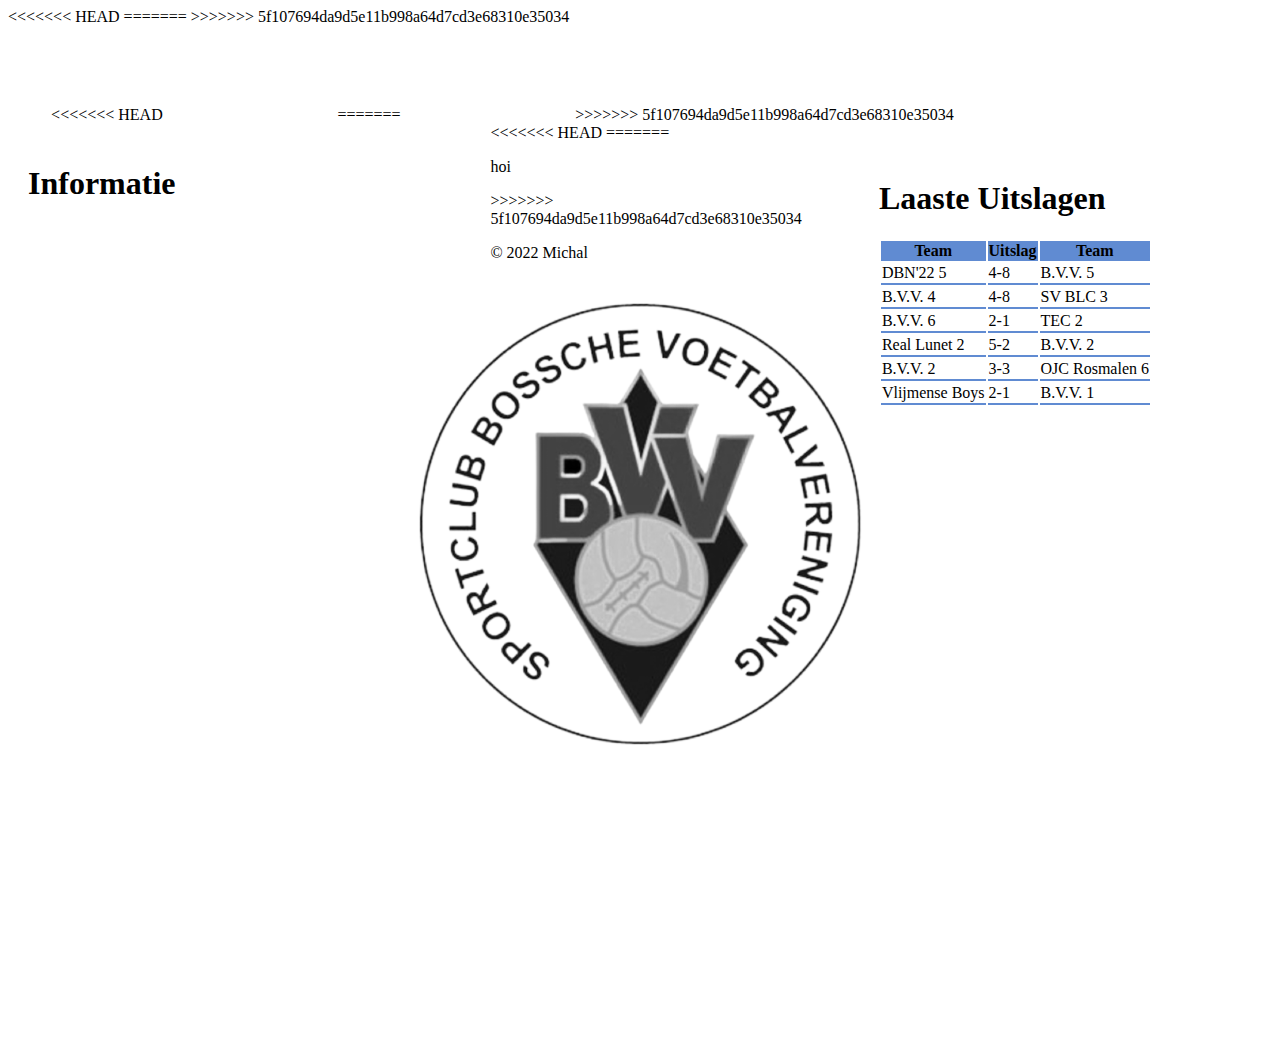
<file: index.html>
<!--
    Auteur:         Haaksman,Dion
    Aanmaakdatum:    07-10-2022

    <Een website voor voetbalclub B.V.V>
-->

<html lang="nl">

    <head>
        <title>
            B.V.V Den Bosch
        </title>
        <meta charset="UTF-8">
        <meta name="viewport" content="width=device-width, initial-scale=1.0">
        <link rel="icon" href="images/bvvLogo.ico" type="image/x-icon">
<<<<<<< HEAD
        <link rel="stylesheet" href="styles/styles.css">
        <link rel="stylesheet" href="styles/indexStyles.css">
=======
>>>>>>> 5f107694da9d5e11b998a64d7cd3e68310e35034
        <link rel="stylesheet" href="styles/footerStyles.css">
        <link rel="stylesheet" href="styles/headerStyles.css">
    </head>

    <body>
        <!-- De header, waar je alle navigatie gaat krijgen! -->
        <header class="header-fixed">
            <div class="header-limiter">
                <h1><a href="./index.html"><span>B.V.V</span> Den Bosch</a></h1>
                <nav>
                    <a href="./index.html" class="selected">Home</a>
<<<<<<< HEAD
                    <a href="./pages/lidmaatschap.html">Lidmaatschap</a>
                    <a href="./pages/sponsor.html">Sponsoring</a>
=======
                    <a href="./pages/lidmaatSchap.html">Lidmaatschap</a>
                    <a href="./pages/sponsoring.html">Sponsoring</a>
>>>>>>> 5f107694da9d5e11b998a64d7cd3e68310e35034
                    <a href="./pages/trainingsSchema.html">Trainingsschema</a>
                    <a href="./pages/uitslagen.html">Uitslagen</a>
                    <a href="./pages/contact.html">Contact</a>
                </nav>
            </div>
        </header>
        <!-- Deze element zorgt ervoor dat de header boven aan de pagina blijft -->
        <div class="header-fixed-placeholder"></div>
        <!-- EINDE HEADER -->

<<<<<<< HEAD
        <!-- De content van de pagina -->
        <div id="informationLeft">
            <h1>Informatie</h1>
            <p>
                <a href="https://www.bvvdenbosch.nl/1/319/gestegen-energieprijzen-raken-ook-elke-sportclub/">De gestegen energieprijzen heeft impact op sportclubs</a>
            </p>
        </div>

        <div id="informationRight">
            <h1>
                Laaste Uitslagen
            </h1>
            <div>
                <table class="results">
                    <tr>
                        <th>
                            Team
                        </th>
                        <th>
                            Uitslag
                        </th>
                        <th>
                            Team
                        </th>
                    </tr>
                    <tr>
                        <td>
                            DBN'22 5
                        </td>
                        <td>
                            4-8
                        </td>
                        <td>
                            B.V.V. 5
                        </td>
                    </tr>
                    <tr>
                        <td>
                            B.V.V. 4
                        </td>
                        <td>
                            4-8
                        </td>
                        <td>
                            SV BLC 3
                        </td>
                    </tr>
                    <tr>
                        <td>
                            B.V.V. 6
                        </td>
                        <td>
                            2-1
                        </td>
                        <td>
                            TEC 2
                        </td>
                    </tr>
                    <tr>
                        <td>
                            Real Lunet 2
                        </td>
                        <td>
                            5-2
                        </td>
                        <td>
                            B.V.V. 2
                        </td>
                    </tr>
                    <tr>
                        <td>
                            B.V.V. 2
                        </td>
                        <td>
                            3-3
                        </td>
                        <td>
                            OJC Rosmalen 6
                        </td>
                    </tr>
                    <tr>
                        <td>
                            Vlijmense Boys
                        </td>
                        <td>
                            2-1
                        </td>
                        <td>
                            B.V.V. 1
                        </td>
                    </tr>
                </table>
            </div>
        </div>
=======


        <p>hoi</p>
>>>>>>> 5f107694da9d5e11b998a64d7cd3e68310e35034

        <!-- De footer. Het zwarte balkje onderaan de pagina. -->
        <footer>
            <div class="footerContent">
                <p>&copy; 2022 Michal</p>
            </div>
        </footer>
        <!-- EINDE FOOTER -->
    </body>

</html>
</file>
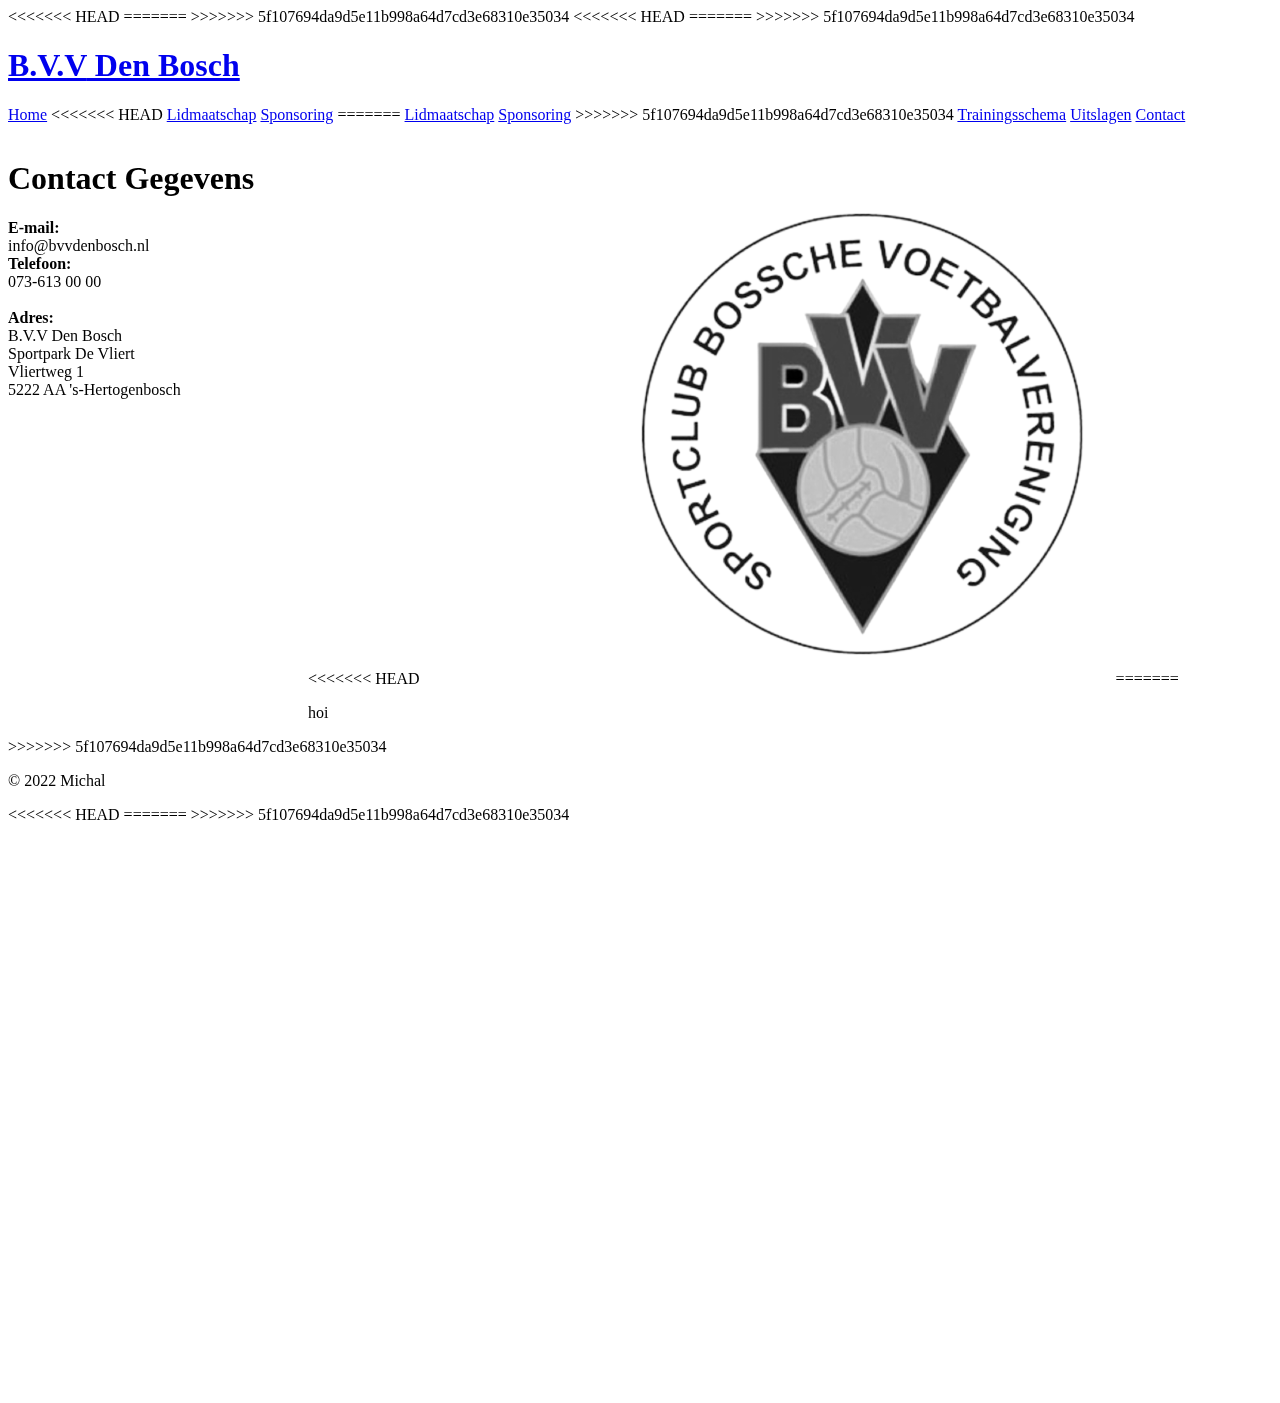
<file: pages/contact.html>
<<<<<<< HEAD
<!--
    Auteur:         Haaksman,Dion
    Aanmaakdatum:    07-10-2022

    <Een website voor voetbalclub B.V.V>
-->




<html lang="nl">

=======
<!Doctype html>
<!--
Auteur: Michal, Kolasa
Aanmaakdatum: 9/30/2022

Lidmaatschap pagina voor de lidmaatschapen en contributie van de club.
-->
<html lang="nl">
>>>>>>> 5f107694da9d5e11b998a64d7cd3e68310e35034
    <head>
        <title>
            B.V.V Den Bosch
        </title>
        <meta charset="UTF-8">
        <meta name="viewport" content="width=device-width, initial-scale=1.0">
        <link rel="icon" href="../images/bvvLogo.ico" type="image/x-icon">
<<<<<<< HEAD
        <link rel="stylesheet" href="../styles/styles.css">
        <link rel="stylesheet" href="../styles/footerStyles.css">
        <link rel="stylesheet" href="../styles/headerStyles.css">
        <link rel="stylesheet" href="../styles/contactStyles.css">
    </head>

=======
        <link rel="stylesheet" href="../styles/footerStyles.css">
        <link rel="stylesheet" href="../styles/headerStyles.css">
    </head>
>>>>>>> 5f107694da9d5e11b998a64d7cd3e68310e35034
    <body>
        <!-- De header, waar je alle navigatie gaat krijgen! -->
        <header class="header-fixed">
            <div class="header-limiter">
                <h1><a href="../index.html"><span>B.V.V</span> Den Bosch</a></h1>
                <nav>
                    <a href="../index.html">Home</a>
<<<<<<< HEAD
                    <a href="./lidmaatschap.html">Lidmaatschap</a>
                    <a href="./sponsor.html">Sponsoring</a>
=======
                    <a href="./lidmaatSchap.html">Lidmaatschap</a>
                    <a href="./sponsoring.html">Sponsoring</a>
>>>>>>> 5f107694da9d5e11b998a64d7cd3e68310e35034
                    <a href="./trainingsSchema.html">Trainingsschema</a>
                    <a href="./uitslagen.html">Uitslagen</a>
                    <a href="./contact.html" class="selected">Contact</a>
                </nav>
            </div>
        </header>
        <!-- Deze element zorgt ervoor dat de header boven aan de pagina blijft -->
        <div class="header-fixed-placeholder"></div>
        <!-- EINDE HEADER -->

<<<<<<< HEAD
        <div id="infoLeft">
            <h1>
                Contact Gegevens
            </h1>
            <p>
                <b>E-mail:</b> <br>
                info@bvvdenbosch.nl
                <br>
                <b>Telefoon:</b> <br>
                073-613 00 00 <br>
                <br>
                <b>Adres:</b> <br>
                B.V.V Den Bosch <br>
                Sportpark De Vliert <br>
                Vliertweg 1 <br>
                5222 AA 's-Hertogenbosch <br>
            </p>
                <iframe 
                width="300" 
                height="300" 
                id="gmap_canvas" 
                src="https://maps.google.com/maps?q=Vliertweg%201%205222%20AA%20's-Hertogenbosch&t=&z=17&ie=UTF8&iwloc=&output=embed" 
                frameborder="0" 
                scrolling="no" 
                marginheight="0" 
                marginwidth="0">
                </iframe>
        </div>

        <img src="../images/backgroundImage.png" alt="B.V.V Logo" id="logo">

        <iframe 
            width="400px" 
            height="700px" 
            src="https://forms.office.com/Pages/ResponsePage.aspx?id=Pe4ZTFA0F0GIwDdAEh0vg70gJw5lvuJFpX5UABwH5lpUNDZMNlpTOFQzTzJWNVdCT1hWSjRDQU1aMi4u&embed=true" 
            frameborder="0" 
            marginwidth="0" marginheight="0" 
            allowfullscreen 
            webkitallowfullscreen
            mozallowfullscreen 
            msallowfullscreen> 
        </iframe>
=======


        <p>hoi</p>
>>>>>>> 5f107694da9d5e11b998a64d7cd3e68310e35034

        <!-- De footer. Het zwarte balkje onderaan de pagina. -->
        <footer>
            <div class="footerContent">
                <p>&copy; 2022 Michal</p>
            </div>
        </footer>
        <!-- EINDE FOOTER -->
    </body>
<<<<<<< HEAD

=======
>>>>>>> 5f107694da9d5e11b998a64d7cd3e68310e35034
</html>
</file>
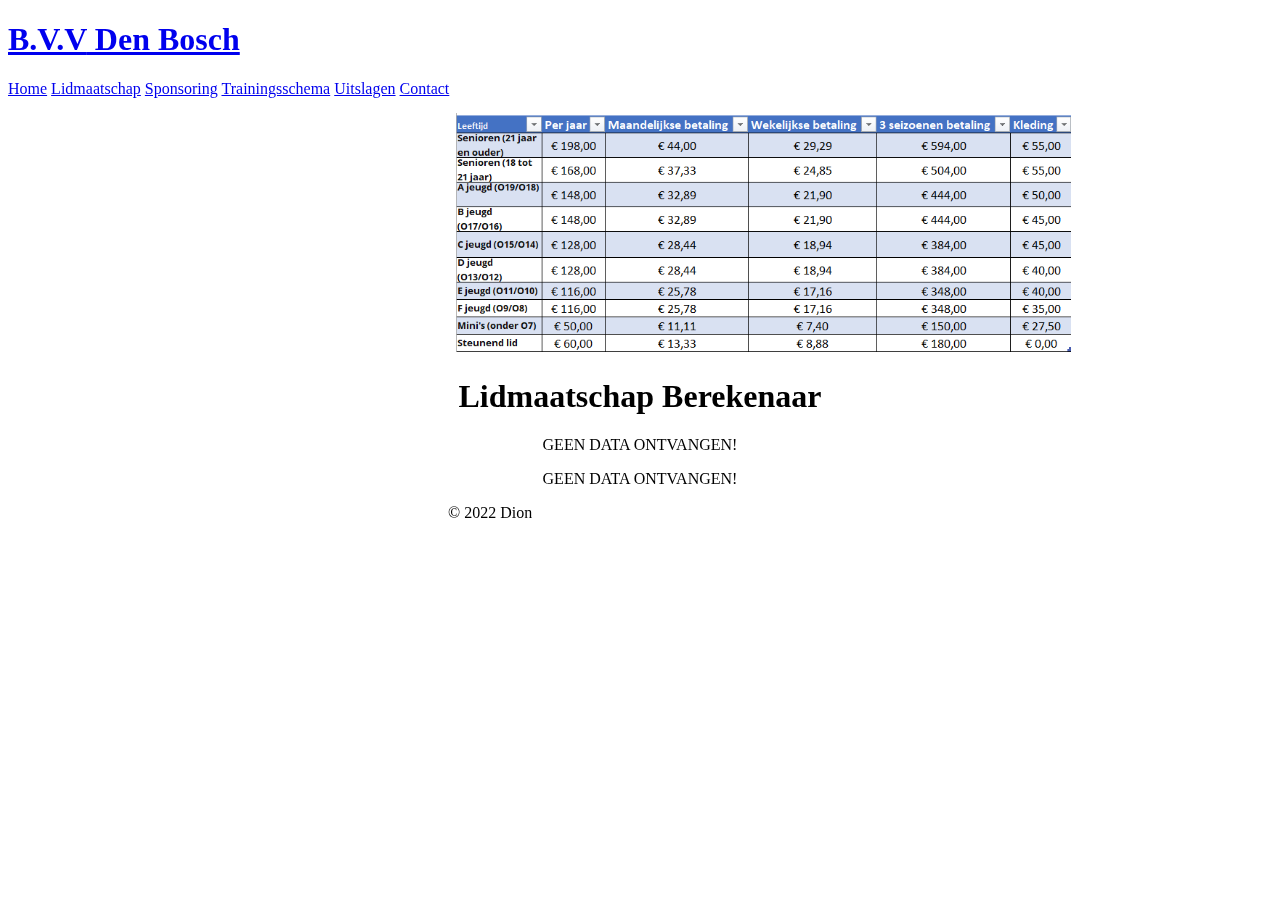
<file: pages/lidmaatschap.html>
<!Doctype html>
<!--
Auteur: Haaksman, Dion
Aanmaakdatum: 9/30/2022

Lidmaatschap pagina voor de lidmaatschappen en contributie van de club.
-->
<html lang="nl">
    <head>
        <title>
            B.V.V Den Bosch
        </title>
        <meta charset="UTF-8">
        <meta name="viewport" content="width=device-width, initial-scale=1.0">
        <link rel="icon" href="../images/bvvLogo.ico" type="image/x-icon">
        <link rel="stylesheet" href="../styles/footerStyles.css">
        <link rel="stylesheet" href="../styles/headerStyles.css">
        <link rel="stylesheet" href="../styles/styles.css">
        <link rel="stylesheet" href="../styles/lidmaatschap.css">
        <script src="../scripts/index.js" defer></script>
    </head>
    <body>
        <body class="backgroundImage">
            <!-- De header, waar je alle navigatie gaat krijgen! -->
            <header class="header-fixed">
                <div class="header-limiter">
                    <h1><a href="../index.html"><span>B.V.V</span> Den Bosch</a></h1>
                    <nav>
                        
                        <a href="../index.html">Home</a>
                        <a href="./lidmaatSchap.html" class="selected">Lidmaatschap</a>
                        <a href="./sponsor.html">Sponsoring</a>
                        <a href="./trainingsSchema.html">Trainingsschema</a>
                        <a href="./uitslagen.html">Uitslagen</a>
                        <a href="./contact.html">Contact</a>
                    </nav>
                </div>
            </header>
            
            <!-- Deze element zorgt ervoor dat de header boven aan de pagina blijft -->
            <div class="header-fixed-placeholder"></div>

            <!-- Iframe voor een inschrijf formulier-->
    <iframe
        class= "signInForm"
        width="640px" 
        height="480px" 
        src="https://forms.office.com/Pages/ResponsePage.aspx?id=Pe4ZTFA0F0GIwDdAEh0vgwGo8GB8hytKgLbUZu2-eahUNlhISUNGT1dGSzlVUFdBVkNNUFEzU1NNTi4u&embed=true" 
        frameborder="0" 
        marginwidth="0" 
        marginheight="0" 
        style="border: none; max-width:100%; max-height:100vh" 
        allowfullscreen 
        webkitallowfullscreen 
        mozallowfullscreen 
        msallowfullscreen> 
    </iframe>
    <!-- Afbeelding van de contributie kosten-->
    <img src="../images/contributieTabel.png">
    <!-- Iframe voor een uitschrijf formulier-->
    <iframe 
        class="signOutForm"
        width="640px" 
        height="480px" 
        src="https://forms.office.com/r/34x2cUYjuh?embed=true" 
        frameborder="0" 
        marginwidth="0" 
        marginheight="0" 
        style="border: none; max-width:100%; max-height:100vh" 
        allowfullscreen 
        webkitallowfullscreen 
        mozallowfullscreen 
        msallowfullscreen> 
    </iframe>

    <div id="contributionCal">
        <h1>
            Lidmaatschap Berekenaar
        </h1>
        <p id="age">
            Geen data ontvangen!
        </p>
        <p id="contributionCalculator">
            Geen data ontvangen!
        </p>
    </div>

        <footer>
            <div class="footerContent">
                <p>&copy; 2022 Dion</p>
            </div>
        </footer>
    </body>
</html>
</file>
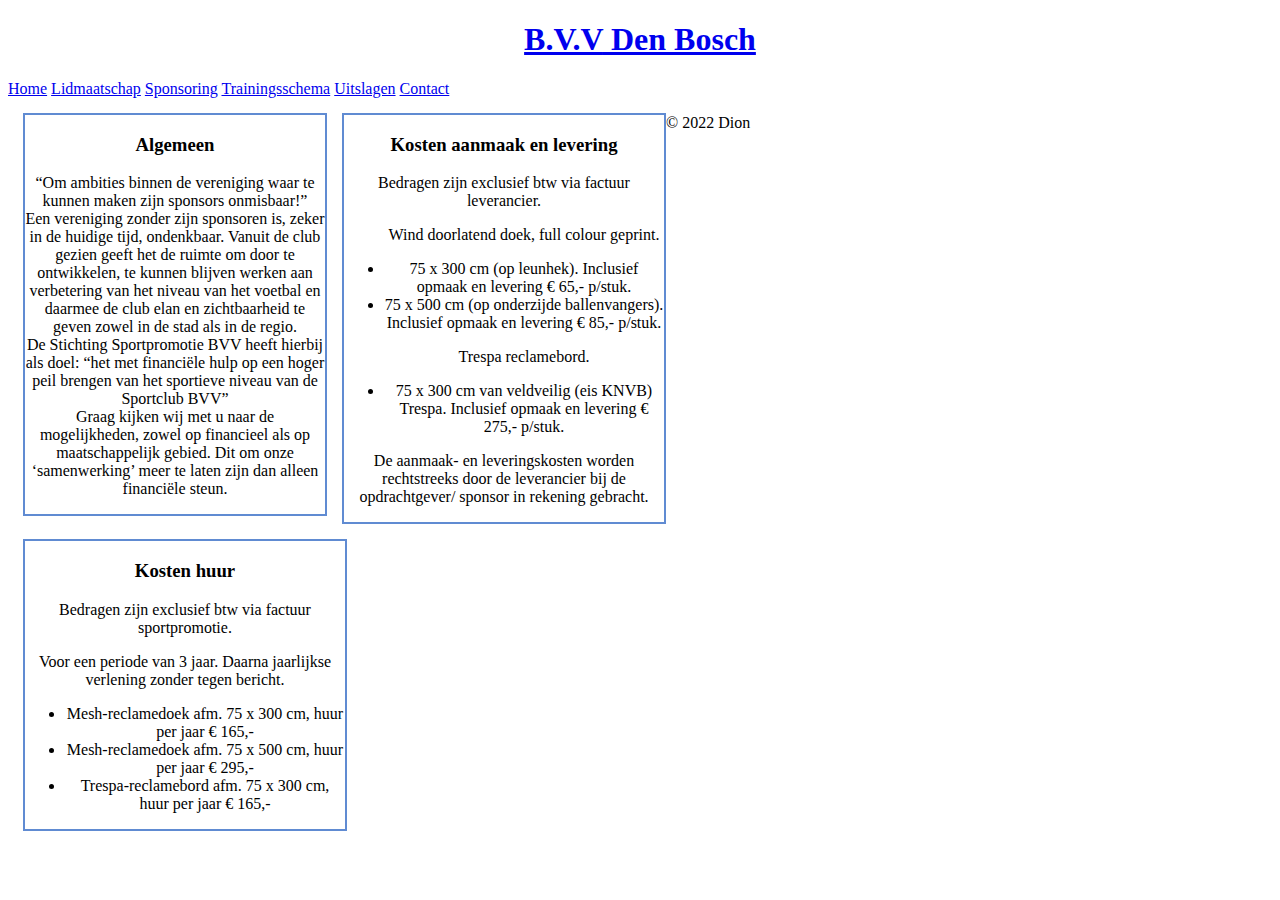
<file: pages/sponsor.html>
<!Doctype html>
<!--
Auteur:         Dion Haaksman
Aanmaakdatum:   20-10-2022

Lidmaatschap pagina voor de lidmaatschappen en contributie van de club.
-->
<html lang="nl">
    <head>
        <title>
            B.V.V Den Bosch
        </title>
        <meta charset="UTF-8">
        <meta name="viewport" content="width=device-width, initial-scale=1.0">
        <link rel="icon" href="../images/bvvLogo.ico" type="image/x-icon">
        <link rel="stylesheet" href="../styles/footerStyles.css">
        <link rel="stylesheet" href="../styles/headerStyles.css">
        <link rel="stylesheet" href="../styles/uitslagenStyles.css">
        <link rel="stylesheet" href="../styles/styles.css">
        <link rel="stylesheet" href="../styles/sponsor.css">
    </head>
    <body>
            <!-- De header, waar je alle navigatie gaat krijgen! -->
            <header class="header-fixed">
                <div class="header-limiter">
                    <h1>
                        <a href="../index.html"><span>B.V.V</span> Den Bosch</a>
                    </h1>
                    <nav>
                        <a href="../index.html">Home</a>
                        <a href="./lidmaatschap.html">Lidmaatschap</a>
                        <a href="./sponsor.html" class="selected">Sponsoring</a>
                        <a href="./trainingsSchema.html">Trainingsschema</a>
                        <a href="./uitslagen.html">Uitslagen</a>
                        <a href="./contact.html">Contact</a>
                    </nav>
                </div>
            </header>
            <div class="header-fixed-placeholder"></div>
            <!-- Iframe om sponsor te worden-->
        <iframe 
            width="500px" 
            height="480px" 
            src="https://forms.office.com/Pages/ResponsePage.aspx?id=Pe4ZTFA0F0GIwDdAEh0vgwGo8GB8hytKgLbUZu2-eahUMk1DQVlVRkY1TU8yMTZLQVVTQ1dKUkRSVy4u&embed=true" 
            frameborder="0" 
            marginwidth="0" 
            marginheight="0" 
            allowfullscreen 
            webkitallowfullscreen 
            mozallowfullscreen 
            msallowfullscreen> 
        </iframe>
        <!-- 3 div's met informatie-->
        <div id="general">
            <h3>
                Algemeen
            </h3>
            <p>
                “Om ambities binnen de vereniging waar te kunnen maken zijn sponsors onmisbaar!”
                <br>
                Een vereniging zonder zijn sponsoren is, zeker in de huidige tijd, ondenkbaar. 
                Vanuit de club gezien geeft het de ruimte om door te ontwikkelen,
                te kunnen blijven werken aan verbetering van het niveau van het voetbal en daarmee de club elan en zichtbaarheid te geven zowel in de stad als in de regio.
                <br>
                De Stichting Sportpromotie BVV heeft hierbij als doel: “het met financiële hulp op een hoger peil brengen van het sportieve niveau van de Sportclub BVV”
                <br>
                Graag kijken wij met u naar de mogelijkheden, zowel op financieel als op maatschappelijk gebied. Dit om onze ‘samenwerking’ meer te laten zijn dan alleen financiële steun.
            </p>
        </div>
        <div id="costs">
            <h3>
                Kosten aanmaak en levering
            </h3>
            <p>
                Bedragen zijn exclusief btw via factuur leverancier.
            </p>
            <ul>
                <p>
                    Wind doorlatend doek, full colour geprint.
                </p>
                <li>
                    75 x 300 cm (op leunhek). Inclusief opmaak en levering € 65,- p/stuk.
                </li>
                <li>
                    75 x 500 cm (op onderzijde ballenvangers). Inclusief opmaak en levering € 85,- p/stuk.
                </li>
            </ul>
            <ul>
                <p>
                    Trespa reclamebord.
                </p>
                <li>
                    75 x 300 cm van veldveilig (eis KNVB) Trespa. Inclusief opmaak en levering € 275,- p/stuk.
                </li>
            </ul>
            <p>
                De aanmaak- en leveringskosten worden rechtstreeks door de leverancier bij de opdrachtgever/ sponsor in rekening gebracht.
            </p>
        </div>
        <div id="rent">
            <h3>
                Kosten huur
            </h3>
            <p>
                Bedragen zijn exclusief btw via factuur sportpromotie.
            </p>
            <p>
                Voor een periode van 3 jaar. Daarna jaarlijkse verlening zonder tegen bericht.
            </p>
            <ul>
                <li>
                    Mesh-reclamedoek afm. 75 x 300 cm, huur per jaar € 165,-
                </li>
                <li>
                    Mesh-reclamedoek afm. 75 x 500 cm, huur per jaar € 295,-
                </li>
                <li>
                    Trespa-reclamebord afm. 75 x 300 cm, huur per jaar € 165,-
                </li>
            </ul>
        </div>
        </table>
            <footer>
                <div id="footerContent">
                    <p>&copy; 2022 Dion</p>
                </div>
            </footer>
    </body>
</html>
</file>
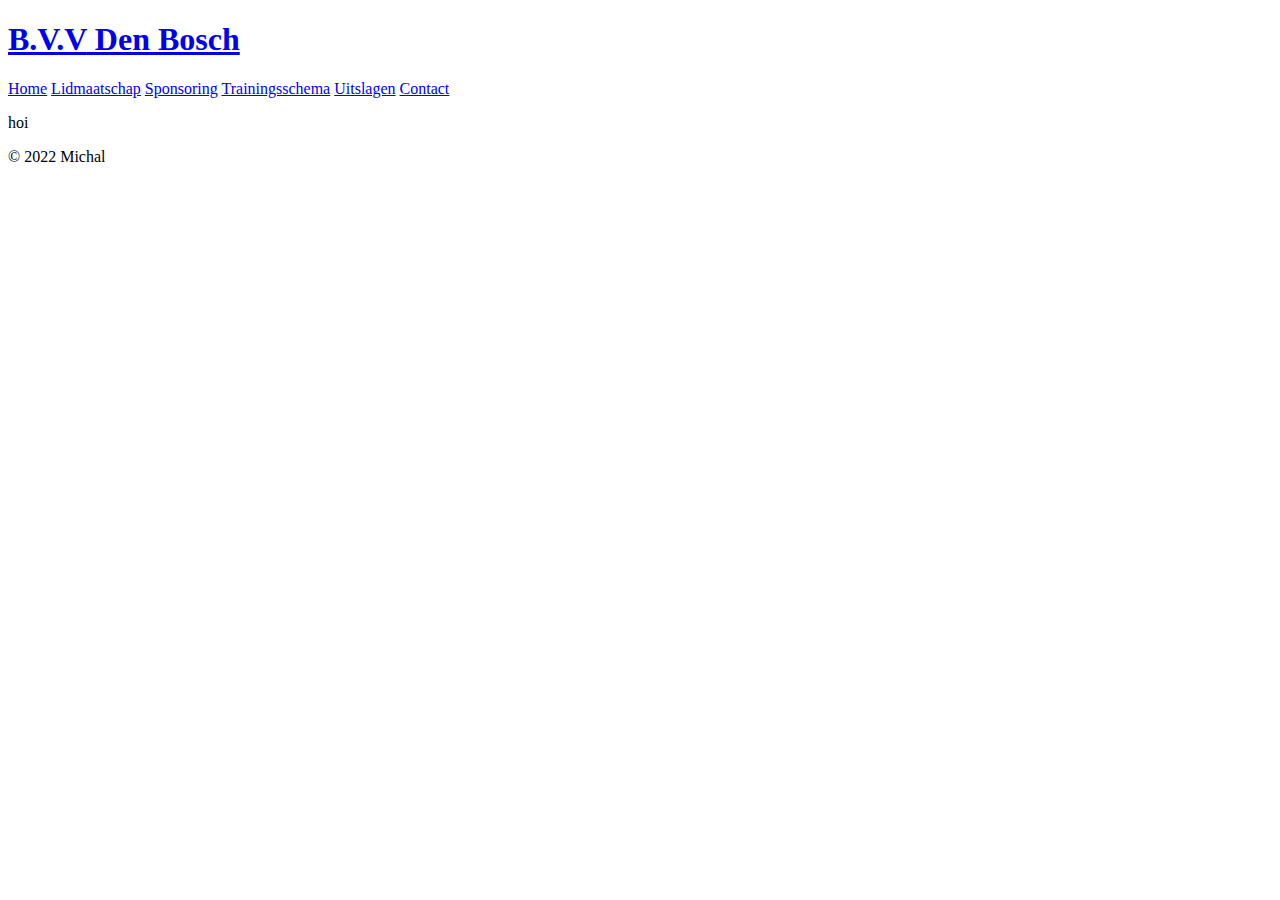
<file: pages/sponsoring.html>
<!Doctype html>
<!--
Auteur: Michal, Kolasa
Aanmaakdatum: 9/30/2022

Lidmaatschap pagina voor de lidmaatschapen en contributie van de club.
-->
<html lang="nl">
    <head>
        <title>
            B.V.V Den Bosch
        </title>
        <meta charset="UTF-8">
        <meta name="viewport" content="width=device-width, initial-scale=1.0">
        <link rel="icon" href="../images/bvvLogo.ico" type="image/x-icon">
        <link rel="stylesheet" href="../styles/footerStyles.css">
        <link rel="stylesheet" href="../styles/headerStyles.css">
    </head>
    <body>
        <!-- De header, waar je alle navigatie gaat krijgen! -->
        <header class="header-fixed">
            <div class="header-limiter">
                <h1><a href="../index.html"><span>B.V.V</span> Den Bosch</a></h1>
                <nav>
                    <a href="../index.html">Home</a>
                    <a href="./lidmaatSchap.html">Lidmaatschap</a>
                    <a href="./sponsoring.html" class="selected">Sponsoring</a>
                    <a href="./trainingsSchema.html">Trainingsschema</a>
                    <a href="./uitslagen.html">Uitslagen</a>
                    <a href="./contact.html">Contact</a>
                </nav>
            </div>
        </header>
        <!-- Deze element zorgt ervoor dat de header boven aan de pagina blijft -->
        <div class="header-fixed-placeholder"></div>
        <!-- EINDE HEADER -->



        <p>hoi</p>

        <!-- De footer. Het zwarte balkje onderaan de pagina. -->
        <footer>
            <div class="footerContent">
                <p>&copy; 2022 Michal</p>
            </div>
        </footer>
        <!-- EINDE FOOTER -->
    </body>
</html>
</file>
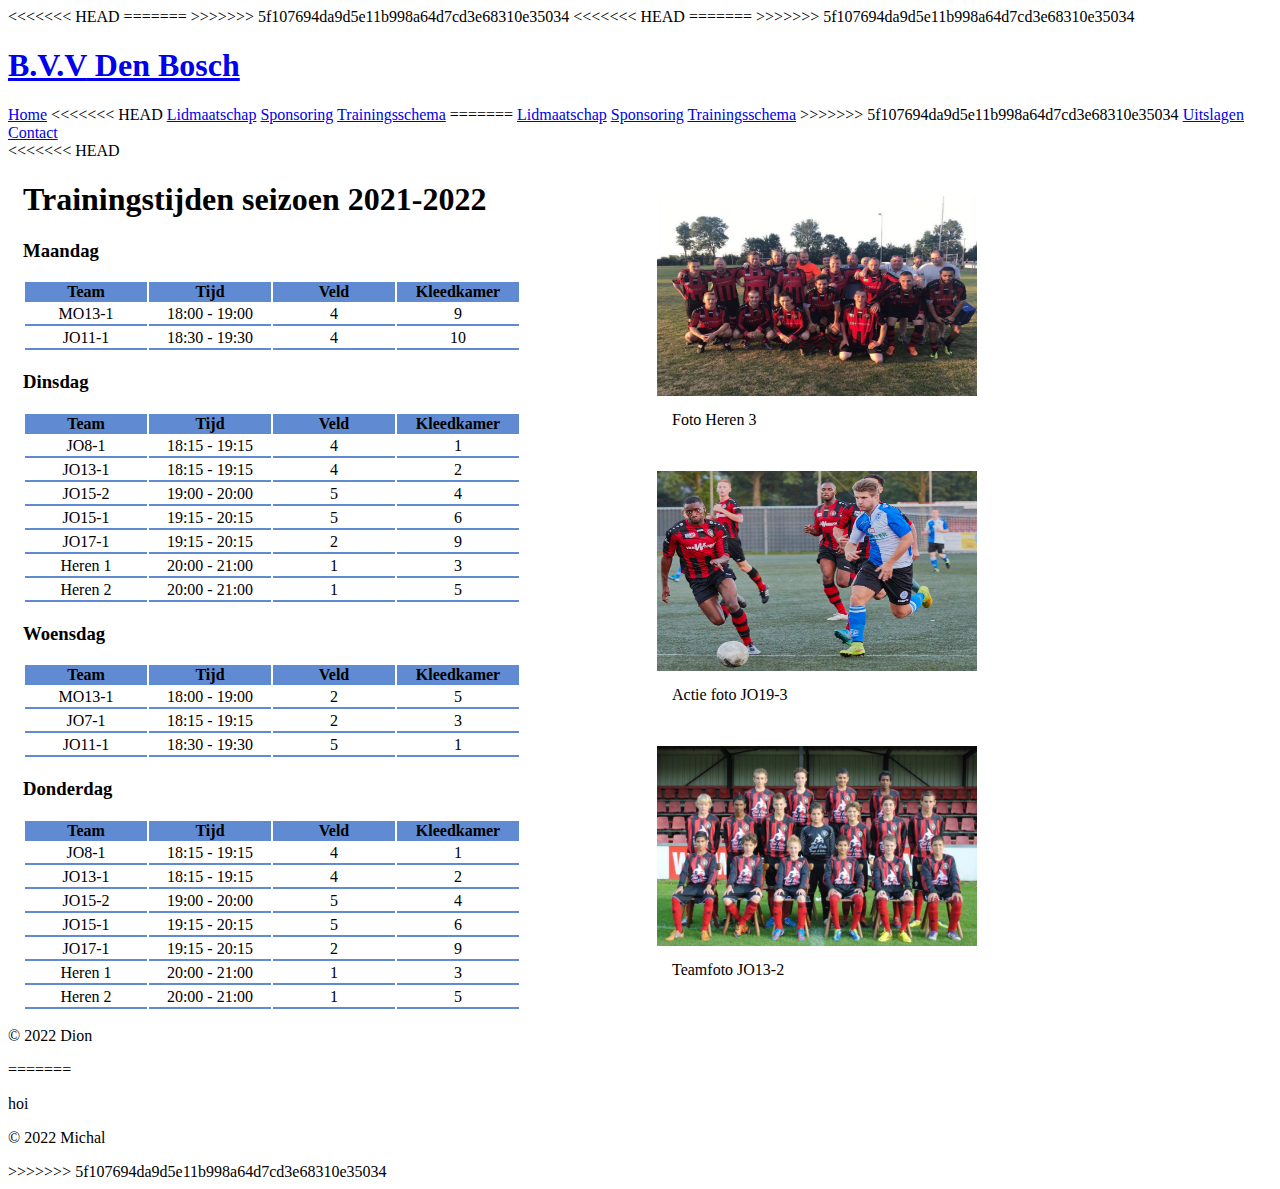
<file: pages/trainingsSchema.html>
<<<<<<< HEAD
<!DOCTYPE html>
<!--
    Auteur:         Haaksman,Dion
    Aanmaakdatum:    07-10-2022

    <Pagina trainingsschema>
-->

<html lang="nl">

=======
<!Doctype html>
<!--
Auteur: Michal, Kolasa
Aanmaakdatum: 9/30/2022

Lidmaatschap pagina voor de lidmaatschapen en contributie van de club.
-->
<html lang="nl">
>>>>>>> 5f107694da9d5e11b998a64d7cd3e68310e35034
    <head>
        <title>
            B.V.V Den Bosch
        </title>
        <meta charset="UTF-8">
        <meta name="viewport" content="width=device-width, initial-scale=1.0">
        <link rel="icon" href="../images/bvvLogo.ico" type="image/x-icon">
        <link rel="stylesheet" href="../styles/footerStyles.css">
        <link rel="stylesheet" href="../styles/headerStyles.css">
<<<<<<< HEAD
        <link rel="stylesheet" href="../styles/styles.css">
        <link rel="stylesheet" href="../styles/trainingsSchemaStyles.css">
=======
>>>>>>> 5f107694da9d5e11b998a64d7cd3e68310e35034
    </head>
    <body>
        <!-- De header, waar je alle navigatie gaat krijgen! -->
        <header class="header-fixed">
            <div class="header-limiter">
                <h1><a href="../index.html"><span>B.V.V</span> Den Bosch</a></h1>
                <nav>
                    <a href="../index.html">Home</a>
<<<<<<< HEAD
                    <a href="./lidmaatschap.html">Lidmaatschap</a>
                    <a href="./sponsor.html">Sponsoring</a>
                    <a href="./trainingsSchema.html"class="selected">Trainingsschema</a>
=======
                    <a href="./lidmaatSchap.html">Lidmaatschap</a>
                    <a href="./sponsoring.html">Sponsoring</a>
                    <a href="./trainingsSchema.html" class="selected">Trainingsschema</a>
>>>>>>> 5f107694da9d5e11b998a64d7cd3e68310e35034
                    <a href="./uitslagen.html">Uitslagen</a>
                    <a href="./contact.html">Contact</a>
                </nav>
            </div>
        </header>
<<<<<<< HEAD
        <!-- 3 foto's in een figure-->
            <div class="schedule">
                <figure>
                    <img src="../images/spelersFoto1.jpg" alt="foto spelers jeugd">
                    <figcaption>
                        Foto Heren 3
                    </figcaption>
                </figure>
                <figure>
                    <img src="../images/spelersFoto3.jpg" alt="foto spelers jeugd">
                    <figcaption> 
                        Actie foto JO19-3 
                    </figcaption>
                </figure>
                <figure>
                    <img src="../images/spelersFoto2.jpg" alt="foto jeugdwedstrijd">
                    <figcaption> 
                        Teamfoto JO13-2
                    </figcaption>
                </figure>
                <!-- Tabellen met alle trainingstijden-->
                <h1>
                    Trainingstijden seizoen 2021-2022
                </h1>
                <table text-align="center" class="backgroundSchedule">
                    <h3>
                        Maandag
                    </h3>
                    <tr>
                        <th>
                            Team
                        </th>
                        <th>
                            Tijd
                        </th>
                        <th>
                            Veld
                        </th>
                        <th>
                            Kleedkamer
                        </th>
                    </tr>
                    <tr>
                        <td>
                            MO13-1
                        </td>
                        <td>
                            18:00 - 19:00
                        </td>
                        <td>
                            4
                        </td>
                        <td>
                            9
                        </td>
                    </tr>
                    <tr>
                        <td>
                            JO11-1
                        </td>
                        <td>
                            18:30 - 19:30
                        </td>
                        <td>
                            4
                        </td>
                        <td>
                            10
                        </td>
                    </tr>
                </table>
                <div>
                </div>
                <table text-align="center" class="backgroundSchedule">
                    <h3>
                        Dinsdag
                    </h3>
                    <tr>
                        <th>
                            Team
                        </th>
                        <th>
                            Tijd
                        </th>
                        <th>
                            Veld
                        </th>
                        <th>
                            Kleedkamer
                        </th>
                    </tr>
                    <tr>
                        <td>
                            JO8-1
                        </td>
                        <td>
                            18:15 - 19:15
                        </td>
                        <td>
                            4
                        </td>
                        <td>
                            1
                        </td>
                    <tr>
                        <td>
                            JO13-1
                        </td>
                        <td>
                            18:15 - 19:15
                        </td>
                        <td>
                            4
                        </td>
                        <td>
                            2
                        </td>
                    <tr>
                        <td>
                            JO15-2
                        </td>
                        <td>
                            19:00 - 20:00
                        </td>
                        <td>
                            5
                        </td>
                        <td>
                            4
                        </td>
                    </tr>
                    <tr>
                        <td>
                            JO15-1
                        </td>
                        <td>
                            19:15 - 20:15
                        </td>
                        <td>
                            5
                        </td>
                        <td>
                            6
                        </td>
                    <tr>
                        <td>
                            JO17-1
                        </td>
                        <td>
                            19:15 - 20:15
                        </td>
                        <td>
                            2
                        </td>
                        <td>
                            9
                        </td>
                    </tr>
                    <tr>
                        <td>
                            Heren 1
                        </td>
                        <td>
                            20:00 - 21:00
                        </td>
                        <td>
                            1
                        </td>
                        <td>
                            3
                        </td>
                    </tr>
                    <tr>
                       <td>
                            Heren 2
                        </td>
                        <td>
                            20:00 - 21:00
                        </td>
                        <td>
                            1
                        </td>
                        <td>
                            5
                        </td>
                    </tr>
                </table>
                <table text-align="center" class="backgroundSchedule">
                    <h3>
                        Woensdag
                    </h3>
                    <tr>
                        <th>
                            Team
                        </th>
                        <th>
                            Tijd
                        </th>
                        <th>
                            Veld
                        </th>
                        <th>
                            Kleedkamer
                        </th>
                    </tr>
                    <tr>
                        <td>
                            MO13-1
                        </td>
                        <td>
                            18:00 - 19:00
                        </td>
                        <td>
                            2
                        </td>
                        <td>
                            5
                        </td>
                    </tr>
                    <tr>
                        <td>
                            JO7-1
                        </td>
                        <td>
                            18:15 - 19:15
                        </td>
                        <td>
                            2
                        </td>
                        <td>
                            3
                        </td>
                    </tr>
                    <tr>
                        <td>
                            JO11-1
                        </td>
                        <td>
                            18:30 - 19:30
                        </td>
                        <td>
                            5
                        </td>
                        <td>
                            1
                        </td>
                    </tr>
                </table>
                <table text-align="center" class="backgroundSchedule">
                    <h3>
                        Donderdag
                    </h3>
                    <tr>
                        <th>
                            Team
                        </th>
                        <th>
                            Tijd
                        </th>
                        <th>
                            Veld
                        </th>
                        <th>
                            Kleedkamer
                        </th>
                    </tr>
                    <tr>
                        <td>
                            JO8-1
                        </td>
                        <td>
                            18:15 - 19:15
                        </td>
                        <td>
                            4
                        </td>
                        <td>
                            1
                        </td>
                    <tr>
                        <td>
                            JO13-1
                        </td>
                        <td>
                            18:15 - 19:15
                        </td>
                        <td>
                            4
                        </td>
                        <td>
                            2
                        </td>
                    </tr>
                    <tr>
                        <td>
                            JO15-2
                        </td>
                        <td>
                            19:00 - 20:00
                        </td>
                        <td>
                            5
                        </td>
                        <td>
                            4
                        </td>
                    </tr>
                    <tr>
                        <td>
                            JO15-1
                        </td>
                        <td>
                            19:15 - 20:15
                        </td>
                        <td>
                            5
                        </td>
                        <td>
                            6
                        </td>
                    </tr>
                    <tr>
                        <td>
                            JO17-1
                        </td>
                        <td>
                            19:15 - 20:15
                        </td>
                        <td>
                            2
                        </td>
                        <td>
                            9
                        </td>
                    </tr>
                    <tr>
                        <td>
                            Heren 1
                        </td>
                        <td>
                            20:00 - 21:00
                        </td>
                        <td>
                            1
                        </td>
                        <td>
                            3
                        </td>
                    </tr>
                    <tr>
                       <td>
                            Heren 2
                        </td>
                        <td>
                            20:00 - 21:00
                        </td>
                        <td>
                            1
                        </td>
                        <td>
                            5
                        </td>
                </table>
            </div>
                <!-- De footer. Het zwarte balkje onderaan de pagina. -->
        <footer>
            <div class="footerContent">
                    <p>&copy; 2022 Dion</p>
            </div>
        </footer>
        <!-- EINDE FOOTER -->
    </body>     
=======
        <!-- Deze element zorgt ervoor dat de header boven aan de pagina blijft -->
        <div class="header-fixed-placeholder"></div>
        <!-- EINDE HEADER -->



        <p>hoi</p>

        <!-- De footer. Het zwarte balkje onderaan de pagina. -->
        <footer>
            <div class="footerContent">
                <p>&copy; 2022 Michal</p>
            </div>
        </footer>
        <!-- EINDE FOOTER -->
    </body>
>>>>>>> 5f107694da9d5e11b998a64d7cd3e68310e35034
</html>
</file>
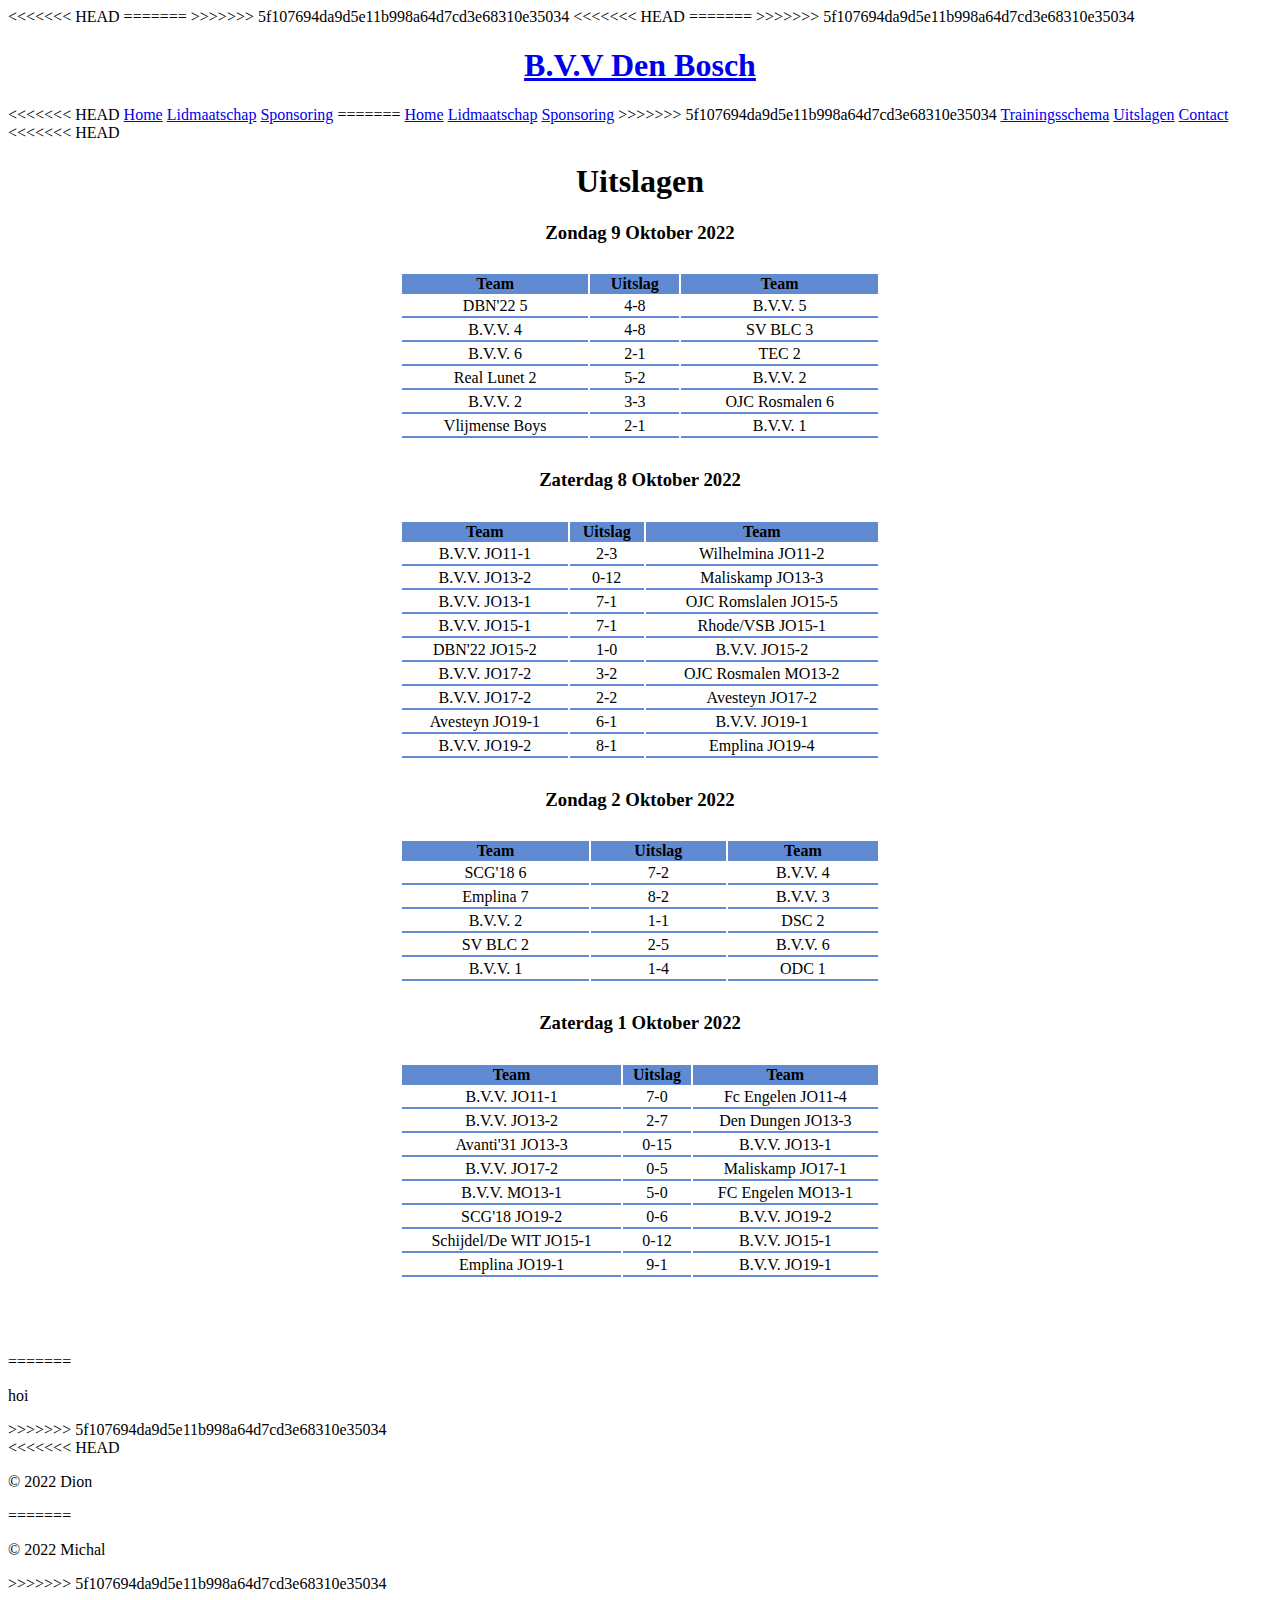
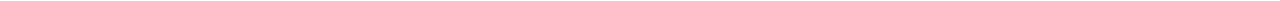
<file: pages/uitslagen.html>
<<<<<<< HEAD
<!DOCTYPE html>
<!--
    Auteur:         Haaksman,Dion
    Aanmaakdatum:    07-10-2022

    <Pagina uitslagen>
-->

<html lang="nl">

=======
<!Doctype html>
<!--
Auteur: Michal, Kolasa
Aanmaakdatum: 9/30/2022

Lidmaatschap pagina voor de lidmaatschapen en contributie van de club.
-->
<html lang="nl">
>>>>>>> 5f107694da9d5e11b998a64d7cd3e68310e35034
    <head>
        <title>
            B.V.V Den Bosch
        </title>
        <meta charset="UTF-8">
        <meta name="viewport" content="width=device-width, initial-scale=1.0">
        <link rel="icon" href="../images/bvvLogo.ico" type="image/x-icon">
        <link rel="stylesheet" href="../styles/footerStyles.css">
        <link rel="stylesheet" href="../styles/headerStyles.css">
<<<<<<< HEAD
        <link rel="stylesheet" href="../styles/styles.css">
        <link rel="stylesheet" href="../styles/uitslagenStyles.css">
    </head>

    <body class="backgroundImage">
=======
    </head>
    <body>
>>>>>>> 5f107694da9d5e11b998a64d7cd3e68310e35034
        <!-- De header, waar je alle navigatie gaat krijgen! -->
        <header class="header-fixed">
            <div class="header-limiter">
                <h1><a href="../index.html"><span>B.V.V</span> Den Bosch</a></h1>
                <nav>
<<<<<<< HEAD
                    
                    <a href="../index.html">Home</a>
                    <a href="./lidmaatschap.html">Lidmaatschap</a>
                    <a href="./sponsor.html">Sponsoring</a>
=======
                    <a href="../index.html">Home</a>
                    <a href="./lidmaatSchap.html">Lidmaatschap</a>
                    <a href="./sponsoring.html">Sponsoring</a>
>>>>>>> 5f107694da9d5e11b998a64d7cd3e68310e35034
                    <a href="./trainingsSchema.html">Trainingsschema</a>
                    <a href="./uitslagen.html" class="selected">Uitslagen</a>
                    <a href="./contact.html">Contact</a>
                </nav>
            </div>
        </header>
<<<<<<< HEAD
        
        <!-- Dit element zorgt ervoor dat de header boven aan de pagina blijft -->
        <div class="header-fixed-placeholder"></div>
        <!-- EINDE HEADER -->
        <h1>
            Uitslagen
        </h1>
<!-- Hier maak ik 4 tabellen aan met daarin de uitslagen-->
        <div>
            <h3>
                Zondag 9 Oktober 2022
            </h3>
        </div>
        <div>
            <table id="results">
                <tr>
                    <th>
                        Team
                    </th>
                    <th>
                        Uitslag
                    </th>
                    <th>
                        Team
                    </th>
                </tr>
                <tr>
                    <td>
                        DBN'22 5
                    </td>
                    <td>
                        4-8
                    </td>
                    <td>
                        B.V.V. 5
                    </td>
                </tr>
                <tr>
                    <td>
                        B.V.V. 4
                    </td>
                    <td>
                        4-8
                    </td>
                    <td>
                        SV BLC 3
                    </td>
                </tr>
                <tr>
                    <td>
                        B.V.V. 6
                    </td>
                    <td>
                        2-1
                    </td>
                    <td>
                        TEC 2
                    </td>
                </tr>
                <tr>
                    <td>
                        Real Lunet 2
                    </td>
                    <td>
                        5-2
                    </td>
                    <td>
                        B.V.V. 2
                    </td>
                </tr>
                <tr>
                    <td>
                        B.V.V. 2
                    </td>
                    <td>
                        3-3
                    </td>
                    <td>
                        OJC Rosmalen 6
                    </td>
                </tr>
                <tr>
                    <td>
                        Vlijmense Boys
                    </td>
                    <td>
                        2-1
                    </td>
                    <td>
                        B.V.V. 1
                    </td>
                </tr>
            </table>
        </div>
        <div>
            <h3>
                Zaterdag 8 Oktober 2022
            </h3>
        </div>
        <div>
            <table id="results">
                <tr>
                    <th>
                            Team
                    </th>
                    <th>
                            Uitslag
                    </th>
                    <th>
                            Team
                    </th>
                </tr>
                <tr>
                    <td>
                        B.V.V. JO11-1
                    </td>
                    <td>
                        2-3
                    </td>
                    <td>
                        Wilhelmina JO11-2
                    </td>
                </tr>
                <tr>
                    <td>
                        B.V.V. JO13-2
                    </td>
                    <td>
                        0-12
                    </td>
                    <td>
                        Maliskamp JO13-3
                    </td>
                </tr>
                <tr>
                    <td>
                        B.V.V. JO13-1
                    </td>
                    <td>
                        7-1
                    </td>
                    <td>
                        OJC Romslalen JO15-5
                    </td>
                </tr>
                <tr>
                    <td>
                        B.V.V. JO15-1
                    </td>
                    <td>
                        7-1
                    </td>
                    <td>
                        Rhode/VSB JO15-1
                    </td>
                </tr>
                <tr>
                    <td>
                        DBN'22 JO15-2
                    </td>
                    <td>
                        1-0
                    </td>
                    <td>
                        B.V.V. JO15-2
                    </td>
                </tr>
                <tr>
                    <td>
                        B.V.V. JO17-2
                    </td>
                    <td>
                        3-2
                    </td>
                    <td>
                        OJC Rosmalen MO13-2
                    </td>
                </tr>
                <tr>
                    <td>
                        B.V.V. JO17-2
                    </td>
                    <td>
                        2-2
                    </td>
                    <td>
                        Avesteyn JO17-2
                    </td>
                </tr>
                <tr>
                    <td>
                        Avesteyn JO19-1
                    </td>
                    <td>
                        6-1
                    </td>
                    <td>
                        B.V.V. JO19-1
                    </td>
                </tr>
                <tr>
                    <td>
                        B.V.V. JO19-2
                    </td>
                    <td>
                        8-1
                    </td>
                    <td>
                        Emplina JO19-4
                    </td>
                </tr>
            </table>
        </div>
        <div>
            <h3>
                Zondag 2 Oktober 2022
            </h3>
        </div>
        <div>
            <table id="results">
                <tr>
                    <th>
                            Team
                    </th>
                    <th>
                            Uitslag
                    </th>
                    <th>
                            Team
                    </th>
                </tr>
                <tr>
                    <td>
                        SCG'18 6
                    </td>
                    <td>
                        7-2
                    </td>
                    <td>
                        B.V.V. 4
                    </td>
                </tr>
                <tr>
                    <td>
                        Emplina 7
                    </td>
                    <td>
                        8-2
                    </td>
                    <td>
                        B.V.V. 3
                    </td>
                </tr>
                <tr>
                    <td>
                        B.V.V. 2
                    </td>
                    <td>
                        1-1
                    </td>
                    <td>
                        DSC 2
                    </td>
                </tr>
                <tr>
                    <td>
                        SV BLC 2
                    </td>
                    <td>
                        2-5
                    </td>
                    <td>
                        B.V.V. 6
                    </td>
                </tr>
                <tr>
                    <td>
                        B.V.V. 1
                    </td>
                    <td>
                        1-4
                    </td>
                    <td>
                        ODC 1
                    </td>
                </tr>
            </table>
        </div>
        <div>
            <h3>
                Zaterdag 1 Oktober 2022
            </h3>
        </div>
        <div style="min-height: 300px;">
            <table id="results">
                <tr>
                    <th>
                            Team
                    </th>
                    <th>
                            Uitslag
                    </th>
                    <th>
                            Team
                    </th>
                </tr>
                <tr>
                    <td>
                        B.V.V. JO11-1
                    </td>
                    <td>
                        7-0
                    </td>
                    <td>
                        Fc Engelen JO11-4
                    </td>
                </tr>
                <tr>
                    <td>
                        B.V.V. JO13-2
                    </td>
                    <td>
                        2-7
                    </td>
                    <td>
                        Den Dungen JO13-3
                    </td>
                </tr>
                <tr>
                    <td>
                        Avanti'31 JO13-3
                    </td>
                    <td>
                        0-15
                    </td>
                    <td>
                        B.V.V. JO13-1
                    </td>
                </tr>
                <tr>
                    <td>
                        B.V.V. JO17-2
                    </td>
                    <td>
                        0-5
                    </td>
                    <td>
                        Maliskamp JO17-1
                    </td>
                </tr>
                <tr>
                    <td>
                        B.V.V. MO13-1
                    </td>
                    <td>
                        5-0
                    </td>
                    <td>
                        FC Engelen MO13-1
                    </td>
                </tr>
                <tr>
                    <td>
                        SCG'18 JO19-2
                    </td>
                    <td>
                        0-6
                    </td>
                    <td>
                        B.V.V. JO19-2
                    </td>
                </tr>
                <tr>
                    <td>
                        Schijdel/De WIT JO15-1
                    </td>
                    <td>
                        0-12
                    </td>
                    <td>
                        B.V.V. JO15-1
                    </td>
                </tr>
                <tr>
                    <td>
                        Emplina JO19-1
                    </td>
                    <td>
                        9-1
                    </td>
                    <td>
                        B.V.V. JO19-1
                    </td>
                </tr>
            </table>

        </div>
=======
        <!-- Deze element zorgt ervoor dat de header boven aan de pagina blijft -->
        <div class="header-fixed-placeholder"></div>
        <!-- EINDE HEADER -->



        <p>hoi</p>
>>>>>>> 5f107694da9d5e11b998a64d7cd3e68310e35034

        <!-- De footer. Het zwarte balkje onderaan de pagina. -->
        <footer>
            <div class="footerContent">
<<<<<<< HEAD
                <p>&copy; 2022 Dion</p>
=======
                <p>&copy; 2022 Michal</p>
>>>>>>> 5f107694da9d5e11b998a64d7cd3e68310e35034
            </div>
        </footer>
        <!-- EINDE FOOTER -->
    </body>
</html>
</file>
<file: styles/styles.css>
/* 
Auteur: Michal, Kolasa
Aanmaakdatum: 9/30/2022

De css code voor de algemene elementen in de website.
*/
<<<<<<< HEAD

body
{
    background-color: #353b40;
    color: white;
    padding: 0;
    height: 100px;
}
=======
* {
    margin: 0;
    padding: 0;
    box-sizing: border-box;
}
>>>>>>> 5f107694da9d5e11b998a64d7cd3e68310e35034
</file>
<file: styles/indexStyles.css>
/* 
Auteur: Michal, Kolasa
Aanmaakdatum: 9/30/2022

De css code voor de index pagina
*/

body
{
    background-image: url("../images/backgroundImage.png");
    background-repeat: no-repeat;
    background-position: center;
}

#informationLeft 
{
    float: left;
    height: 100%;
    padding: 20px;
    width: 35%;
}

#informationRight 
{
    float: right;
    padding: 20px;
    border: 5px;
    margin-top: 15px;
    margin-right: 100px;
}

a:link, a:visited
{
    color: white;
    text-decoration: none;
}

a:hover
{
    text-decoration: underline;
}

th
{
    background-color: #608bd2;
}

td
{
    border-bottom: 2px solid #608bd2;
}

img 
{
    display: block;
    float: center;
    margin-top: 60px;
    width: 20%;
}
</file>
<file: styles/footerStyles.css>
/* 
Auteur: Michal, Kolasa
Aanmaakdatum: 9/30/2022

De css code voor de footer.
*/
<<<<<<< HEAD

footer
{
    position: fixed;
    margin-top: auto;
    left: 0;
    bottom: 0;
    width: 100%;
    background-color: #292c2f;
    color: white;
    text-align: center;
}

.footerContent 
{
=======
footer {
    position: absolute;
    bottom: 0;
    left: 0;
    right: 0;
    background: #292c2f;
    height: auto;
    width: 100vw;
    padding-top: 40px;
    color: #fff;
}

.footerContent {
>>>>>>> 5f107694da9d5e11b998a64d7cd3e68310e35034
    display: flex;
    align-items: center;
    justify-content: center;
    flex-direction: column;
    text-align: center;
<<<<<<< HEAD
}

=======
}
>>>>>>> 5f107694da9d5e11b998a64d7cd3e68310e35034
</file>
<file: styles/headerStyles.css>
/* 
Auteur:         Haaksman, Dion
Aanmaakdatum:   06-10-2022

De css code voor de header.
*/
<<<<<<< HEAD


.header-fixed {
    background-color: #292c2f;
    padding: 20px 40px;
    height: 80px;
=======
.header-fixed {
    background-color: #292c2f;
    box-shadow: 0 1px 1px #ccc;
    padding: 20px 40px;
    height: 80px;
    color: #ffffff;
>>>>>>> 5f107694da9d5e11b998a64d7cd3e68310e35034
    box-sizing: border-box;
    top: -100px;

    -webkit-transition: top 0.3s;
    transition: top 0.3s;
}

.header-fixed .header-limiter {
    max-width: 1200px;
    text-align: center;
    margin: 0 auto;
}


/* Een fixed holder maken zodat de pagina niet vershuift */
<<<<<<< HEAD
.header-fixed-placeholder 
{
=======
.header-fixed-placeholder {
>>>>>>> 5f107694da9d5e11b998a64d7cd3e68310e35034
    height: 80px;
    display: none;
}

/* Logo */

<<<<<<< HEAD
.header-fixed .header-limiter h1 
{
=======
.header-fixed .header-limiter h1 {
>>>>>>> 5f107694da9d5e11b998a64d7cd3e68310e35034
    float: left;
    font: normal 28px Cookie, Arial, Helvetica, sans-serif;
    line-height: 40px;
    margin: 0;
}

<<<<<<< HEAD
.header-fixed .header-limiter h1 span 
{
    color: #608bd2;
=======
.header-fixed .header-limiter h1 span {
    color: #5383d3;
>>>>>>> 5f107694da9d5e11b998a64d7cd3e68310e35034
}

/* The navigation links */

<<<<<<< HEAD
.header-fixed .header-limiter a 
{
=======
.header-fixed .header-limiter a {
>>>>>>> 5f107694da9d5e11b998a64d7cd3e68310e35034
    color: #ffffff;
    text-decoration: none;
}

<<<<<<< HEAD
.header-fixed .header-limiter nav 
{
=======
.header-fixed .header-limiter nav {
>>>>>>> 5f107694da9d5e11b998a64d7cd3e68310e35034
    font: 16px Arial, Helvetica, sans-serif;
    line-height: 40px;
    float: right;
}

<<<<<<< HEAD
.header-fixed .header-limiter nav a 
{
=======
.header-fixed .header-limiter nav a {
>>>>>>> 5f107694da9d5e11b998a64d7cd3e68310e35034
    display: inline-block;
    padding: 0 5px;
    text-decoration: none;
    color: #ffffff;
    opacity: 0.9;
}

<<<<<<< HEAD
.header-fixed .header-limiter nav a:hover 
{
    opacity: 1;
}

.header-fixed .header-limiter nav a.selected 
{
=======
.header-fixed .header-limiter nav a:hover {
    opacity: 1;
}

.header-fixed .header-limiter nav a.selected {
>>>>>>> 5f107694da9d5e11b998a64d7cd3e68310e35034
    color: #608bd2;
    pointer-events: none;
    opacity: 1;
}

/* Fixed version of the header */

<<<<<<< HEAD
body.fixed .header-fixed 
{
=======
body.fixed .header-fixed {
>>>>>>> 5f107694da9d5e11b998a64d7cd3e68310e35034
    padding: 10px 40px;
    height: 50px;
    position: fixed;
    width: 100%;
    top: 0;
    left: 0;
    z-index: 1;
}

<<<<<<< HEAD
body.fixed .header-fixed-placeholder 
{
    display: block;
}

body.fixed .header-fixed .header-limiter h1 
{
=======
body.fixed .header-fixed-placeholder {
    display: block;
}

body.fixed .header-fixed .header-limiter h1 {
>>>>>>> 5f107694da9d5e11b998a64d7cd3e68310e35034
    font-size: 24px;
    line-height: 30px;
}

<<<<<<< HEAD
body.fixed .header-fixed .header-limiter nav 
{
=======
body.fixed .header-fixed .header-limiter nav {
>>>>>>> 5f107694da9d5e11b998a64d7cd3e68310e35034
    line-height: 28px;
    font-size: 13px;
}


/* Making the header responsive */

<<<<<<< HEAD
@media all and (max-width: 600px) 
{
=======
@media all and (max-width: 600px) {
>>>>>>> 5f107694da9d5e11b998a64d7cd3e68310e35034

    .header-fixed {
        padding: 20px 0;
        height: 75px;
    }

<<<<<<< HEAD
    .header-fixed .header-limiter h1 
    {
=======
    .header-fixed .header-limiter h1 {
>>>>>>> 5f107694da9d5e11b998a64d7cd3e68310e35034
        float: none;
        margin: -8px 0 10px;
        text-align: center;
        font-size: 24px;
        line-height: 1;
    }

<<<<<<< HEAD
    .header-fixed .header-limiter nav 
    {
=======
    .header-fixed .header-limiter nav {
>>>>>>> 5f107694da9d5e11b998a64d7cd3e68310e35034
        line-height: 1;
        float: none;
    }

<<<<<<< HEAD
    .header-fixed .header-limiter nav a 
    {
        font-size: 13px;
    }

    body.fixed .header-fixed 
    {
        display: none;
    }
=======
    .header-fixed .header-limiter nav a {
        font-size: 13px;
    }

    body.fixed .header-fixed {
        display: none;
    }

}

/*
	 We are clearing the body's margin and padding, so that the header fits properly.
	 We are also adding a height to demonstrate the scrolling behavior. You can remove
	 these styles.
 */

body {
    margin: 0;
    padding: 0;
    height: 1500px;
>>>>>>> 5f107694da9d5e11b998a64d7cd3e68310e35034
}
</file>
<file: styles/contactStyles.css>
/* 
Auteur: Michal, Kolasa
Aanmaakdatum: 9/30/2022

De css code voor de Contact pagina.
*/


table
{
    border: 3px solid #808080
}

iframe 
{
    border: none; 
    float: right;
    margin-top: 15px;
}

#infoLeft
{
    margin-top: 15px;
    float: left;
}

#logo 
{
    float: center;
    margin-top: 60px;
    margin-left: 188px;
}
</file>
<file: styles/lidmaatschap.css>
/*
Auteur: Haaksman, Dion
Aanmaakdatum: 9/30/2022

css pagina lidmaatschap
*/

/* Iframe links laten floaten en grootte aanpassen*/
.signInForm
{
    float: left;
    width: 440px;
    margin-top: 15px;
}

/* Iframe rechts laten floaten en grootte aanpassen*/
.signOutForm
{
    float: right; 
    width: 440px;
    margin-top: 15px;
}

/* groottevan foto aanpassen*/
img
{
    width: 615px;
    margin-top: 15px;
    margin-left: 8px;
}

/* Er voor zorgen dat de contributie calculator naar center wordt geplaatst */
#contributionCal
{
    text-align: center;
}
</file>
<file: styles/uitslagenStyles.css>
/*
    Auteur:          Haaksman,Dion
    Aanmaakdatum:    07-10-2022

    <Css voor de pagina uitslagen>
*/

/* positionering tabellen*/
#results
{
    border: 5px;
    text-align: center;
    width: 500px;
    padding: 10px;
    margin: auto;
    margin-top: 15px;
}

/* h1 en h3 centereren*/
h1,h3
{
    text-align: center;
}

/* opmaak tabel*/
th
{
    background-color: #608bd2;
}

/* opmaak tabel*/
td
{
    border-bottom: 2px solid #608bd2;
}
</file>
<file: styles/sponsor.css>
/*
Auteur:         Dion Haaksman
Aanmaakdatum:   20-10-2022

<css pagina sponsor>
*/

/* Iframe rechts laten floaten*/
iframe
{
    border: none;
    float: right;
    margin-top: 15px;
}    

/* opmaak tabellen*/
#general
{
    display: block;
    float: left;
    text-align: center;
    border: 2px solid #608bd2;
    max-width: 300px;
    margin-top: 15px;
    margin-left: 15px;
}

#costs
{
    display: block;
    float: left;
    text-align: center;
    border: 2px solid #608bd2;
    max-width: 320px;
    margin-top: 15px;
    margin-left: 15px;
}

#rent
{
    display: block;
    float: left;
    text-align: center;
    border: 2px solid #608bd2;
    max-width: 320px;
    margin-left: 15px;
    margin-top: 15px;
}
</file>
<file: styles/trainingsSchemaStyles.css>
/*
    Auteur:         Haaksman,Dion
    Aanmaakdatum:    07-10-2022

    <Stylesheet pagina trainingsschema>
*/

/* positionering van tabel*/
.schedule
{
    margin:auto;
    margin-left:15px;
    margin-top:15px;
}

/* foto's passend maken*/
img, figcaption
{
    display: block;
    clear: right;
    float: right;
    width: 320px;
    height: 200px;
    padding: 15px;
    margin-right: 240px;
}

figcaption
{
    padding: 0px;
    margin-bottom: -155px;
}

/*tabel opmaak*/
th
{
    background-color: #608bd2;
    width: 120px;
    text-align: center;
}

/*tabel opmaak*/
td
{
    border-bottom: 2px solid #608bd2;
    width: 120px;
    text-align: center;
}
</file>
